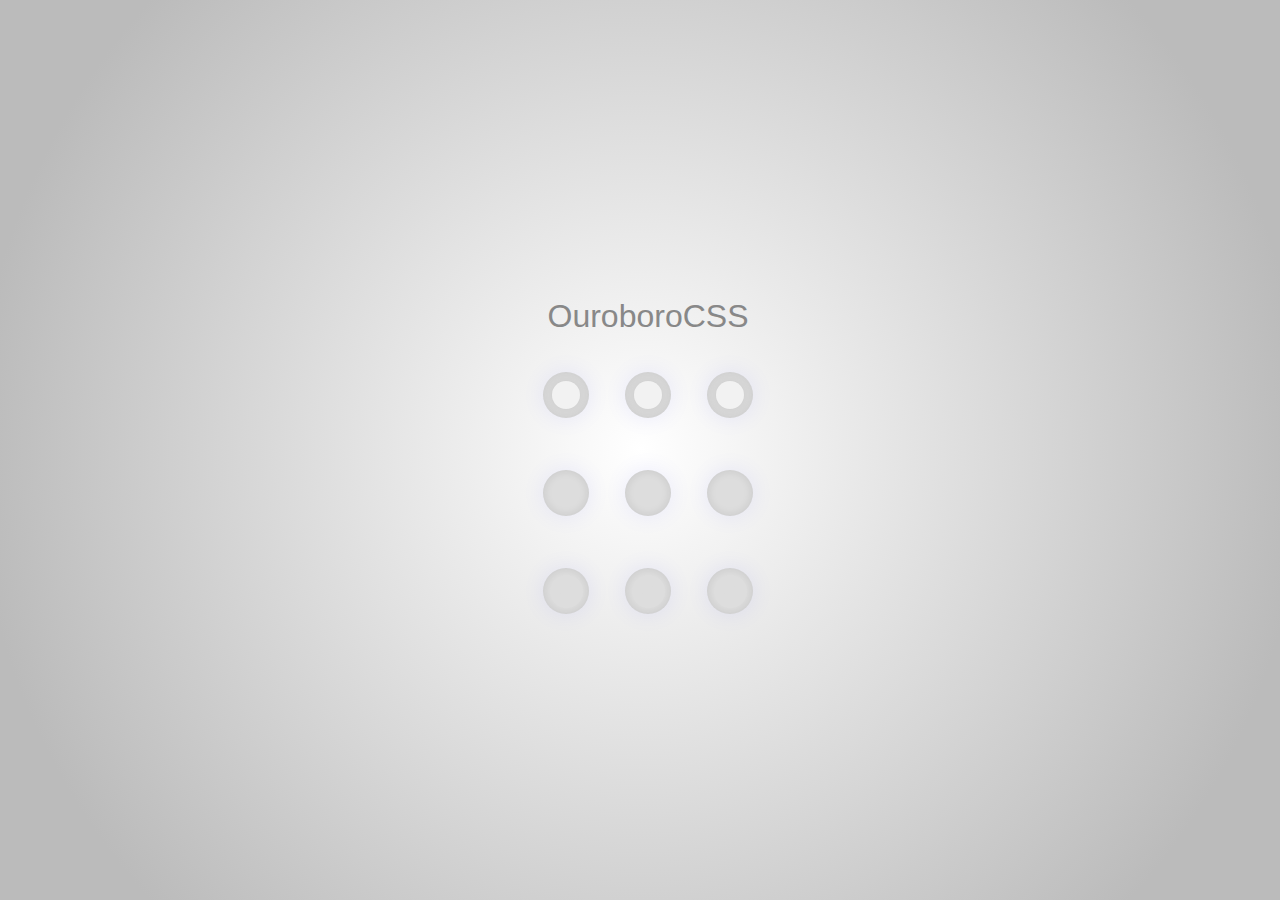
<file: loader/index.html>
<!DOCTYPE html>
<html lang="en">
<head>
	<meta charset="UTF-8">
	<title>Loader</title>
	<link rel="stylesheet" href="style.css">
</head>
<body>
<div class="block">
  <h1>OuroboroCSS</h1>

<p class="circle">
  <span class="ouro">
    <span class="left"><span class="anim"></span></span>
    <span class="right"><span class="anim"></span></span>
  </span>

  <span class="ouro ouro2">
    <span class="left"><span class="anim"></span></span>
    <span class="right"><span class="anim"></span></span>
  </span>

  <span class="ouro ouro3">
    <span class="left"><span class="anim"></span></span>
    <span class="right"><span class="anim"></span></span>
  </span>
</p>

<p class="round">
  <span class="ouro">
    <span class="left"><span class="anim"></span></span>
    <span class="right"><span class="anim"></span></span>
  </span>

  <span class="ouro ouro2">
    <span class="left"><span class="anim"></span></span>
    <span class="right"><span class="anim"></span></span>
  </span>

  <span class="ouro ouro3">
    <span class="left"><span class="anim"></span></span>
    <span class="right"><span class="anim"></span></span>
  </span>
</p>

<p class="double">
  <span class="ouro">
    <span class="left"><span class="anim"></span></span>
    <span class="right"><span class="anim"></span></span>
  </span>

  <span class="ouro ouro2">
    <span class="left"><span class="anim"></span></span>
    <span class="right"><span class="anim"></span></span>
  </span>

  <span class="ouro ouro3">
    <span class="left"><span class="anim"></span></span>
    <span class="right"><span class="anim"></span></span>
  </span>
</p>
</div>
</body>
</html>
</file>
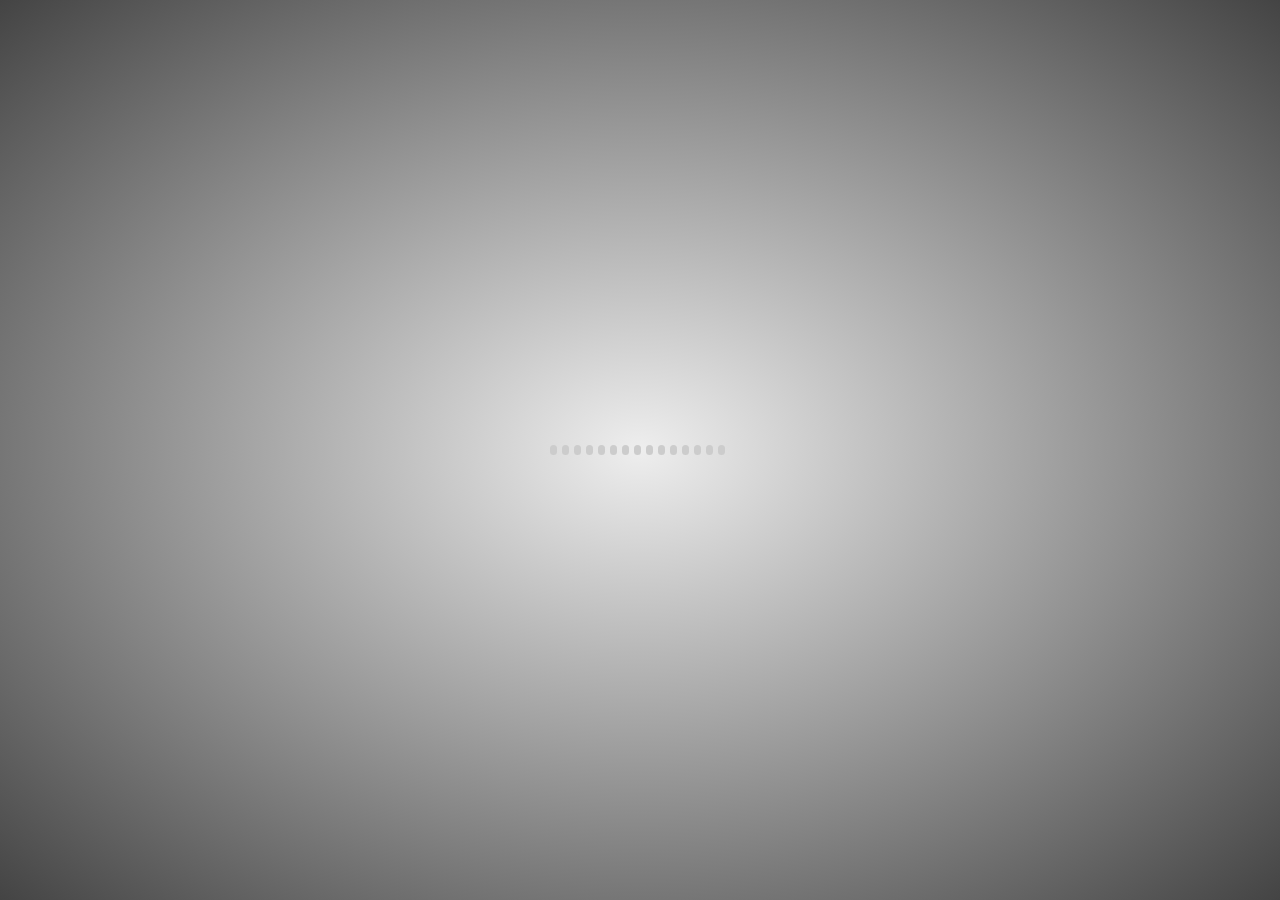
<file: loading-animation/index.html>
<!DOCTYPE html>
<html lang="en">
<head>
	<meta charset="UTF-8">
	<title>Loading Animation From CodePen</title>
	<link rel="stylesheet" href="style.css">
</head>
<body>
	<div id="loader">
		<span></span>
		<span></span>
		<span></span>
		<span></span>
		<span></span>
		<span></span>
		<span></span>
		<span></span>
		<span></span>
		<span></span>
		<span></span>
		<span></span>
		<span></span>
		<span></span>
		<span></span>
	</div>
</body>
</html>
</file>
<file: loader/style.css>
/* Inspirated from  http://www.alessioatzeni.com/wp-content/tutorials/html-css/CSS3-loading-animation-loop/index.html */
.ouro {
    position: relative;
    display:inline-block;
    height: 46px;
    width: 46px;
    margin: 1em;
    border-radius: 50%;  
    background: none repeat scroll 0 0 #DDDDDD;
    overflow:hidden;
    box-shadow: 0 0 10px rgba(0,0,0,.1) inset, 0 0 25px rgba(0,0,255,0.075);
}

.ouro:after {
    content: "";
    position: absolute;
    top: 9px; left: 9px;
    display: block;
    height: 28px; width: 28px;
    background: none repeat scroll 0 0 #F2F2F2;
    border-radius: 50%;
    box-shadow: 0 0 10px rgba(0,0,0,.1);
}
.ouro > span {
    position: absolute;
    height: 100%; width: 50%;
    overflow: hidden;
}
.left  { left:0   }
.right { left:50% }

.anim {
    position: absolute;
    left: 100%; top: 0;
    height: 100%; width: 100%;
    border-radius: 999px;
    background: none repeat scroll 0 0 #508EC3;
    opacity: 0.8;
    -webkit-animation: ui-spinner-rotate-left 3s infinite;
    animation: ui-spinner-rotate-left 3s infinite;
    -webkit-transform-origin: 0 50% 0;
    transform-origin: 0 50% 0;
}
.left .anim {
    border-bottom-left-radius: 0;
    border-top-left-radius: 0;
}
.right .anim {
    border-bottom-right-radius: 0;
    border-top-right-radius: 0;
    left: -100%;
    -webkit-transform-origin: 100% 50% 0;
    transform-origin: 100% 50% 0;
}

/* v2 */
.ouro2 .anim {
   -webkit-animation-delay:0;
   animation-delay:0;
}
.ouro2 .right .anim{
   -webkit-animation-delay: 1.5s;
   animation-delay: 1.5s;
}

/* v3 */
.ouro3 .anim {
   -webkit-animation-delay: 0s;
   -webkit-animation-duration:3s;
   -webkit-animation-timing-function: linear;
   animation-delay: 0s;
   animation-duration:3s;
   animation-timing-function: linear;
}
.ouro3 .right .anim{
   -webkit-animation-name: ui-spinner-rotate-right;
   -webkit-animation-delay:0;
   -webkit-animation-delay: 1.5s;
   animation-name: ui-spinner-rotate-right;
   animation-delay:0;
   animation-delay: 1.5s;
}

/* round variation */
.round .ouro:after {display:none }

/* double variation */
.double .ouro:after {
  height: 13px; width: 13px;
  left: 7px; top: 7px;
  border: 10px solid #ddd;
  background: transparent;
  box-shadow: none;
}

@keyframes ui-spinner-rotate-right{
  0%{transform:rotate(0deg)}
  25%{transform:rotate(180deg)}
  50%{transform:rotate(180deg)}
  75%{transform:rotate(360deg)}
  100%{transform:rotate(360deg)}
}
@keyframes ui-spinner-rotate-left{
  0%{transform:rotate(0deg)}
  25%{transform:rotate(0deg)}
  50%{transform:rotate(180deg)}
  75%{transform:rotate(180deg)}
  100%{transform:rotate(360deg)}
}

@-webkit-keyframes ui-spinner-rotate-right{
  0%{-webkit-transform:rotate(0deg)}
  25%{-webkit-transform:rotate(180deg)}
  50%{-webkit-transform:rotate(180deg)}
  75%{-webkit-transform:rotate(360deg)}
  100%{-webkit-transform:rotate(360deg)}
}
@-webkit-keyframes ui-spinner-rotate-left{
  0%{-webkit-transform:rotate(0deg)}
  25%{-webkit-transform:rotate(0deg)}
  50%{-webkit-transform:rotate(180deg)}
  75%{-webkit-transform:rotate(180deg)}
  100%{-webkit-transform:rotate(360deg)}
}

/*
 * Some bugs with Chrome (Android), Safari and Opera, I'll try to see how http: //atomeye.com/projects/sass-css-spinner.html made his code.
 */

/* presentation styles */
html {height: 100%}
body { text-align:center; background: radial-gradient(circle, #fff 0%, #bbb 85%) no-repeat; background: -webkit-radial-gradient(circle, #fff 0%, #bbb 85%) no-repeat; height: 100%; display:table; width:100%}
.block {display: table-cell; vertical-align:middle}
h1, a { margin-top: 1em; font-family: "Open Sans Light", "Open Sans", "Segoe UI", Helvetica, Arial; color: #888; font-weight: lighter;}
.info {margin-top: 25px}
.info a {font-size: 12px; color: #999}
.info br + a {text-decoration:none}
</file>
<file: loading-animation/style.css>
* {
	margin: 0px;
	padding: 0px;
	border: 0px;
}

html,body{
	min-height: 100%;
}

body {
	background: radial-gradient(#eee,#444);
}

#loader{
	position: absolute;
	top: 0px;
	bottom: 0px;
	left: 0px;
	right: 0px;
	margin: auto;
	width: 180px;
	height: 100px;
}

#loader span {
	display: block;
	background: #ccc;
	width: 7px;
	height: 10%;
	border-radius: 14px;
	margin-right: 5px;
	float: left;
	margin-top: 25%;
}

#loader span:last-child{
	margin-right: 0px;
}

#loader span:nth-child(1){
	-webkit-animation: loader 2.5s 1.4s infinite linear;
}

#loader span:nth-child(2){
	-webkit-animation: loader 2.5s 1.2s infinite linear;
}

#loader span:nth-child(3){
	-webkit-animation: loader 2.5s 1s infinite linear;
}

#loader span:nth-child(4){
	-webkit-animation: loader 2.5s 0.8s infinite linear;
}

#loader span:nth-child(5){
	-webkit-animation: loader 2.5s 0.6s infinite linear;
}

#loader span:nth-child(6){
	-webkit-animation: loader 2.5s 0.4s infinite linear;
}

#loader span:nth-child(7){
	-webkit-animation: loader 2.5s 0.2s infinite linear;
}

#loader span:nth-child(8){
	-webkit-animation: loader 2.5s 0s infinite linear;
}

#loader span:nth-child(9){
	-webkit-animation: loader 2.5s 0.2s infinite linear;
}

#loader span:nth-child(10){
	-webkit-animation: loader 2.5s 1.4s infinite linear;
}

#loader span:nth-child(11){
	-webkit-animation: loader 2.5s 0.4s infinite linear;
}

#loader span:nth-child(12){
	-webkit-animation: loader 2.5s 0.8s infinite linear;
}

#loader span:nth-child(13){
	-webkit-animation: loader 2.5s 1s infinite linear;
}

#loader span:nth-child(14){
	-webkit-animation: loader 2.5s 1.2s infinite linear;
}

#loader span:nth-child(15){
	-webkit-animation: loader 2.5s 1.4s infinite linear;
}

@-webkit-keyframes loader {
	0% {
		background: #ccc;
		margin-top: 25%;
		height: 10%;
	}
	50% {
		background: #444;
		height: 100%;
		margin-top: 0%;
	}
	100% { 
		background: #ccc;
		height: 10%;
		margin-top: 25%;
	 }
}
@keyframes loader {
	0% {
		background: #ccc;
		margin-top: 25%;
		height: 10%;
	}
	50% {
		background: #444;
		height: 100%;
		margin-top: 0%;
	}
	100% { 
		background: #ccc;
		height: 10%;
		margin-top: 25%;
	 }
}
</file>
